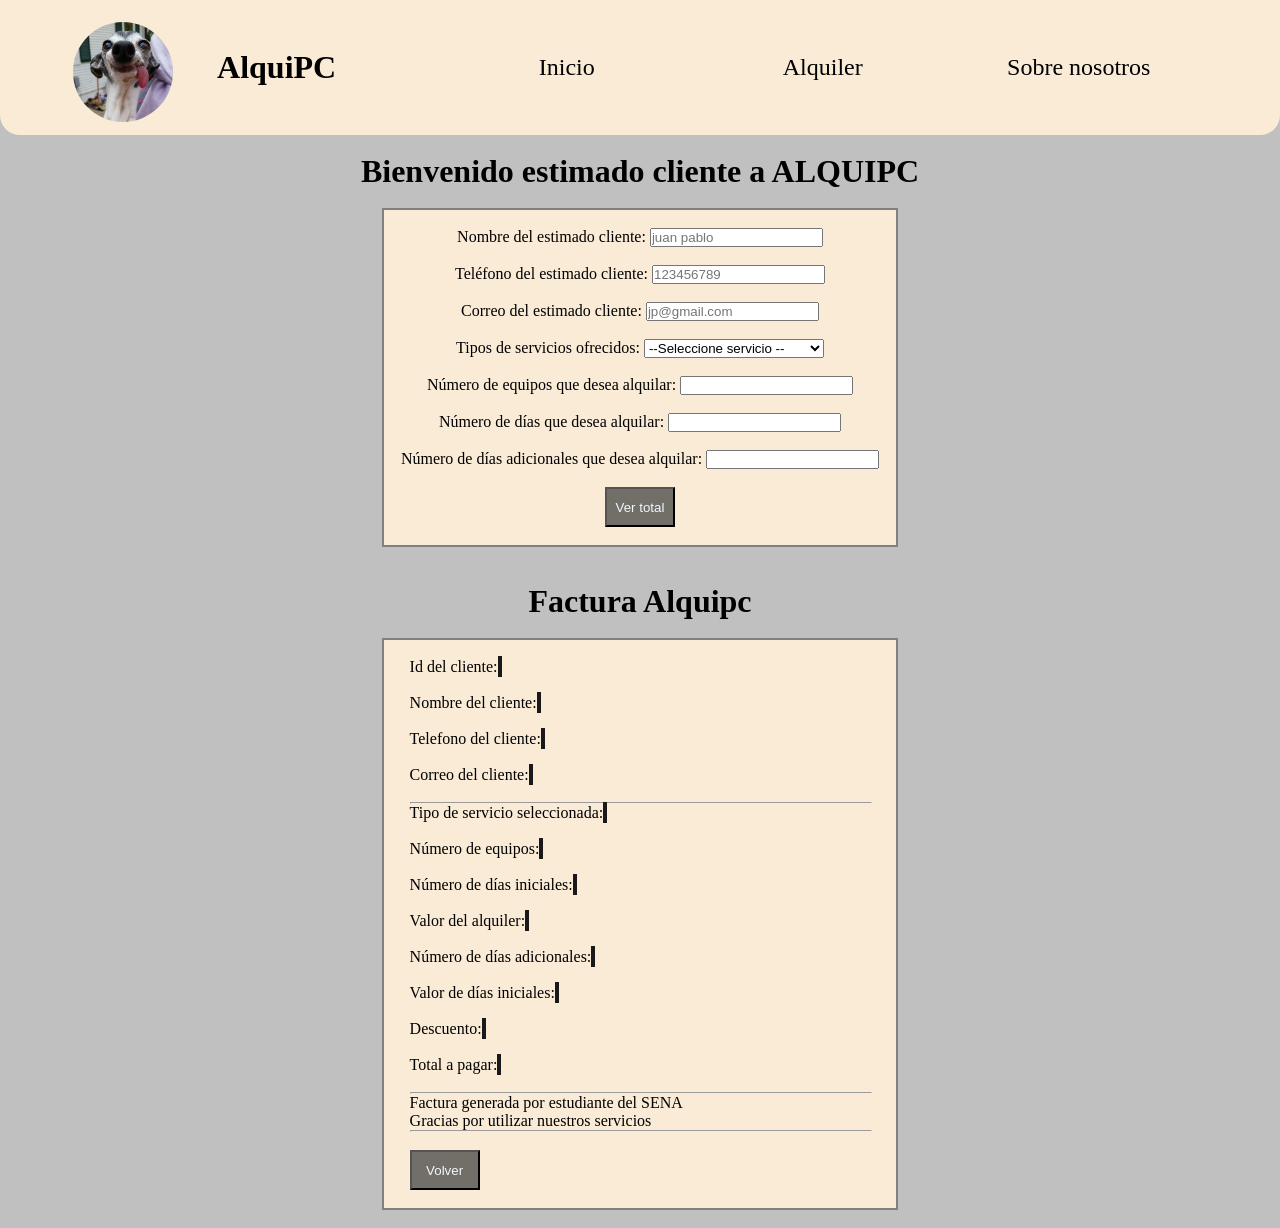
<file: alquiler.html>
<!DOCTYPE html>
<html lang="en">
<head>
    <meta charset="UTF-8">
    <meta name="viewport" content="width=device-width, initial-scale=1.0">
    <title>Document</title>
    <link rel="stylesheet" href="style.css">
</head>
<body>
    <header class="banner">
        <div class="logo-nombre">
            <img src="logo.jpg" alt="" class="img">
            <h1>AlquiPC</h1>
        </div>
        <nav class="menu">
            <ul>
                <li><a href="index.html">Inicio</a></li>
                <li><a href="#">Alquiler</a></li>
                <li><a href="nosotros.html">Sobre nosotros</a></li>
            </ul>
        </nav>
    </header>
    <center>
    <br/>
        <h1>Bienvenido estimado cliente a ALQUIPC</h1><br/>
        <div class="formulario"><br>
            <form action="">
                <label for="">Nombre del estimado cliente:</label> 
                <input type="text" id="nombre" placeholder="juan pablo"> <br/><br/>

                <label for="">Teléfono del estimado cliente:</label> 
                <input type="number" id="telefono" placeholder="123456789"> <br/><br/> 

                <label for="">Correo del estimado cliente:</label> 
                <input type="text" id="correo" placeholder="jp@gmail.com"> <br/><br/> 

                <label for="">Tipos de servicios ofrecidos:</label> 
                <select id="tipoServicio" >
                <option value="op0">--Seleccione servicio --</option>
                <option value="op1">Dentro de la ciudad</option>
                <option value="op2">Fuera de la ciudad</option>
                <option value="op3">Dentro del establecimiento</option>
                </select><br/><br/> 

                <label for="">Número de equipos que desea alquilar:</label> 
                <input type="number" id="numeroEquipos"> <br/><br/>

                <label for="">Número de días que desea alquilar:</label> 
                <input type="number" id="numeroDias"> <br/><br/>

                <label for="">Número de días adicionales que desea alquilar:</label> 
                <input type="number" id="diasAdicionales"> <br/><br/>

                <button type="submit" onclick="formulario(event)">Ver total</button>
            </form><br/>
        </div><br/><br/>
        <div>
        <h1>Factura Alquipc</h1><br/>
        <div class="formulario">
            <div>
                </br>
                <label for="">Id del cliente:</label> 
                <span id="idCli"></span> <br/><br/>
            </div>
            <div >
                <label for="">Nombre del cliente:</label> 
                <span id="nomCli"></span> <br/><br/>
            </div>
            <div >
                <label for="">Telefono del cliente:</label> 
                <span id="telCli"></span> <br/><br/>
            </div>
            <div >
                <label for="">Correo del cliente:</label> 
                <span id="corCli"></span> <br/><br/>
                <hr width="90%">
            </div>
            <div >
                <label for="">Tipo de servicio seleccionada:</label> 
                <span id="serCli"></span> <br/><br/>
            </div>
            <div >
                <label for="">Número de equipos:</label> 
                <span id="equCli"></span> <br/><br/>
            </div>
            <div >
                <label for="">Número de días iniciales:</label> 
                <span id="diaCli"></span> <br/><br/>
            </div>
             <div >
                <label for="">Valor del alquiler:</label> 
                <span id="valCli"></span> <br/><br/>
            </div>
            <div >
                <label for="">Número de días adicionales:</label> 
                <span id="adiCli"></span> <br/><br/>
            </div>
             <div >
                <label for="">Valor de días iniciales:</label> 
                <span id="vadCli"></span> <br/><br/>
            </div>
            <div >
                <label for="">Descuento:</label> 
                <span id="desCli"></span> <br/><br/>
            </div>
            <div >
                <label for="">Total a pagar:</label> 
                <span id="totCli"></span> <br/><br/>
                
                <hr width="90%">
            </div>
            <div >
                <p>Factura generada por estudiante del SENA</p>
            </div>
            <div >
                <p>Gracias por utilizar nuestros servicios</p>
                <hr width="90%">
            </div><br/>
            <div>
                <a href="index.html"><button>Volver</button></a>
            </div></br> 

        </div>
    </center></br>

    <script>
    function formulario(event) {
        event.preventDefault();

        const lista = document.getElementById('tipoServicio');
        let nombre = document.getElementById('nombre').value;
        let telefono = document.getElementById('telefono').value;
        let correo = document.getElementById('correo').value;
        let servicio = lista.options[lista.selectedIndex].text;
        let servicioValor = lista.value;
        let numeroEquipos = document.getElementById('numeroEquipos').value;
        let numeroDias = document.getElementById('numeroDias').value;
        let diasAdicionales = document.getElementById('diasAdicionales').value;
        let valorAlquiler = 35000;

        if (nombre.trim() === "" || telefono.trim() === "" || correo.trim() === "" || servicioValor === "op0") {
            alert("Error: faltan datos");
            return;
        }

        if (numeroEquipos < 2) {
            alert("Minimo 2 equipos");
            return;
        }

        let subtotalInicial = numeroEquipos * numeroDias * valorAlquiler;
        let subtotalAdicional = numeroEquipos * diasAdicionales * valorAlquiler;
        let incremento = 0;
        let descuentoTotal = 0;

        if (servicio === "Fuera de la ciudad") {
            incremento = subtotalInicial * 0.05;
        }

        if (servicio === "Dentro del establecimiento") {
            descuentoTotal = subtotalInicial * 0.05;
        }

        if (diasAdicionales >= 3) {
            let bloques = Math.floor(diasAdicionales / 3);
            descuentoTotal = descuentoTotal + (subtotalAdicional * (bloques * 0.02));
        }

        let totalFinal = (subtotalInicial + subtotalAdicional + incremento) - descuentoTotal;
        let idGenerado = Math.floor(Math.random() * 500);

        document.getElementById('idCli').textContent = "ID-" + idGenerado;
        document.getElementById('nomCli').textContent = nombre;
        document.getElementById('telCli').textContent = telefono;
        document.getElementById('corCli').textContent = correo;
        document.getElementById('serCli').textContent = servicio;
        document.getElementById('equCli').textContent = numeroEquipos;
        document.getElementById('diaCli').textContent = numeroDias;
        document.getElementById('valCli').textContent = subtotalInicial;
        document.getElementById('adiCli').textContent = diasAdicionales;
        document.getElementById('vadCli').textContent = subtotalAdicional;
        document.getElementById('desCli').textContent = descuentoTotal;
        document.getElementById('totCli').textContent = totalFinal;
    }
    </script>
</body>
</html>
</file>
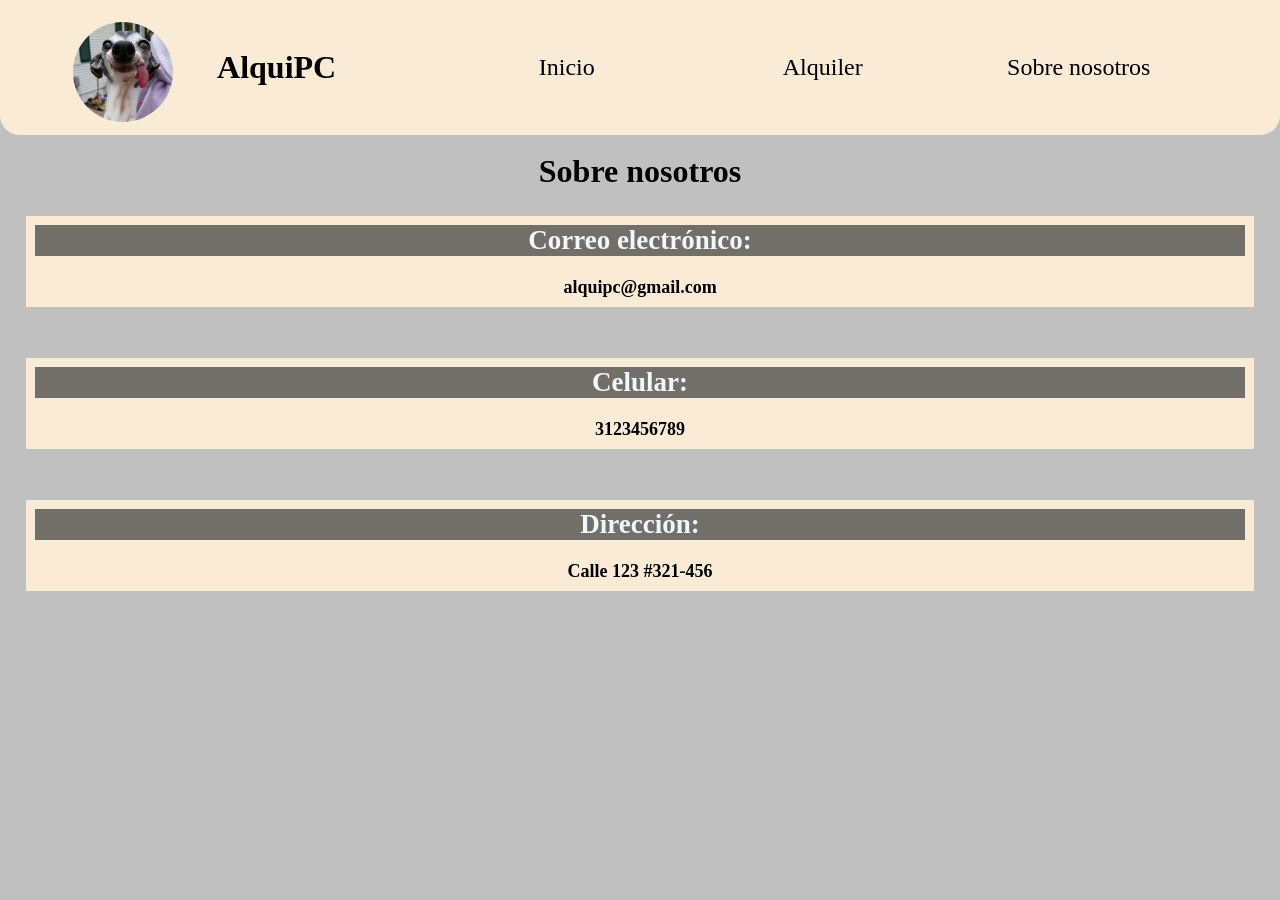
<file: nosotros.html>
<!DOCTYPE html>
<html lang="en">
<head>
    <meta charset="UTF-8">
    <meta name="viewport" content="width=device-width, initial-scale=1.0">
    <title>Document</title>
    <link rel="stylesheet" href="style.css">
</head>
<body>
    <header class="banner">
        <div class="logo-nombre">
            <img src="logo.jpg" alt="" class="img">
            <h1>AlquiPC</h1>
        </div>
        <nav class="menu">
            <ul>
                <li><a href="index.html">Inicio</a></li>
                <li><a href="alquiler.html">Alquiler</a></li>
                <li><a href="#">Sobre nosotros</a></li>
            </ul>
        </nav>
    </header><br>
    <center><h1>Sobre nosotros</h1>
     <div class="info">
        <div>
            <h2>Correo electrónico:</h2><br>
            <h4>alquipc@gmail.com</h4>
        </div>
        <div>
            <h2>Celular:</h2><br>
            <h4>3123456789</h4>
        </div>
        <div>
            <h2>Dirección:</h2><br>
            <h4>Calle 123 #321-456</h4>
        </div>
     </div>


</body></center>
</html>
</file>
<file: style.css>
* {
    margin: 0;
    padding: 0;
}

body {
    background-color: #c0c0c0;
}

.banner {
    display: flex;
    flex-direction: row;
    justify-content: space-around;
    background-color: antiquewhite;
    border-bottom-left-radius: 20px;
    border-bottom-right-radius: 20px;
    height: 15vh;
}

.menu li:hover{
    background-color: rgb(217, 205, 169);
}
.menu{
    width: 100%;
}

.img {
    height: 100px;
    width: 100px;
    border-radius: 50%;
    margin-right: 20%;
    margin-top: 10%;
}

.menu li {
    list-style: none;
    width: 100%;
    height: 100%;
}
a{ 
    text-decoration: none;
    color: black;
    font-size:150%;
}
.menu ul {
    display: flex;
    flex-direction: row;
    justify-content: space-around;
    margin: 0;
    width: 100%;
}

.menu{
    display: flex;
    align-items: center;
    text-align: center;
    width: 60%;
}

.logo-nombre {
    display: flex;
    flex-direction: row;
    justify-content: space-between;
}

.logo-nombre h1 {
    display: flex;
    align-items: center;
}

.pc-1 {
    display: flex;
    flex-direction: column;
    height: 35vh;
    width: 30vh;
    background-color: antiquewhite;
    align-items: center;
    border-radius: 20%;
}

.pc-1 img {
    height: 200px;
    width: 100px;
    display: flex;
    justify-content: center;
    
}

.container {
    display: grid;
    grid-template-columns: repeat(4, 1fr);
    gap: 30px;
    justify-content: space-around;
    align-items: center;
    height: 100%;
    margin-top: 3%;
    margin-left: 20vh;
    margin-bottom: 5%;
}

.formulario{
    border: 2px gray solid;
    width: 40%;
    background-color: antiquewhite;
}
span{
    background-color: rgb(199, 168, 161);
    border: 2px rgb(46, 11, 11) solid;
}

.formulario div{
    width: 100%;
    text-align:left;
    margin-left: 5%
}



span{
    background-color: rgb(241, 237, 236);
    border: 2px rgb(26, 24, 24) solid;
}

.factu div{
    margin: 20px;
    margin-left: 40px;
    margin-right: 40%;
}

button{
    background-color: rgb(114, 110, 104);
    height: 40px;
    width: 70px;
    color: aliceblue;
}

button:hover{
    background-color: black;

}

button a{
    text-decoration: none;
    color: aliceblue;
}

.info{

    display: grid;
    grid-template-columns: repeat(1 , 1fr);

}

.info div{

    background-color: antiquewhite;
    margin: 2%;
    display: block;
    justify-content: center;
    align-items: center;
    padding: 0.5em;
    font-size: large;
}

h2{
    background-color: rgb(114, 110, 104);
    color: aliceblue;
}
</file>
